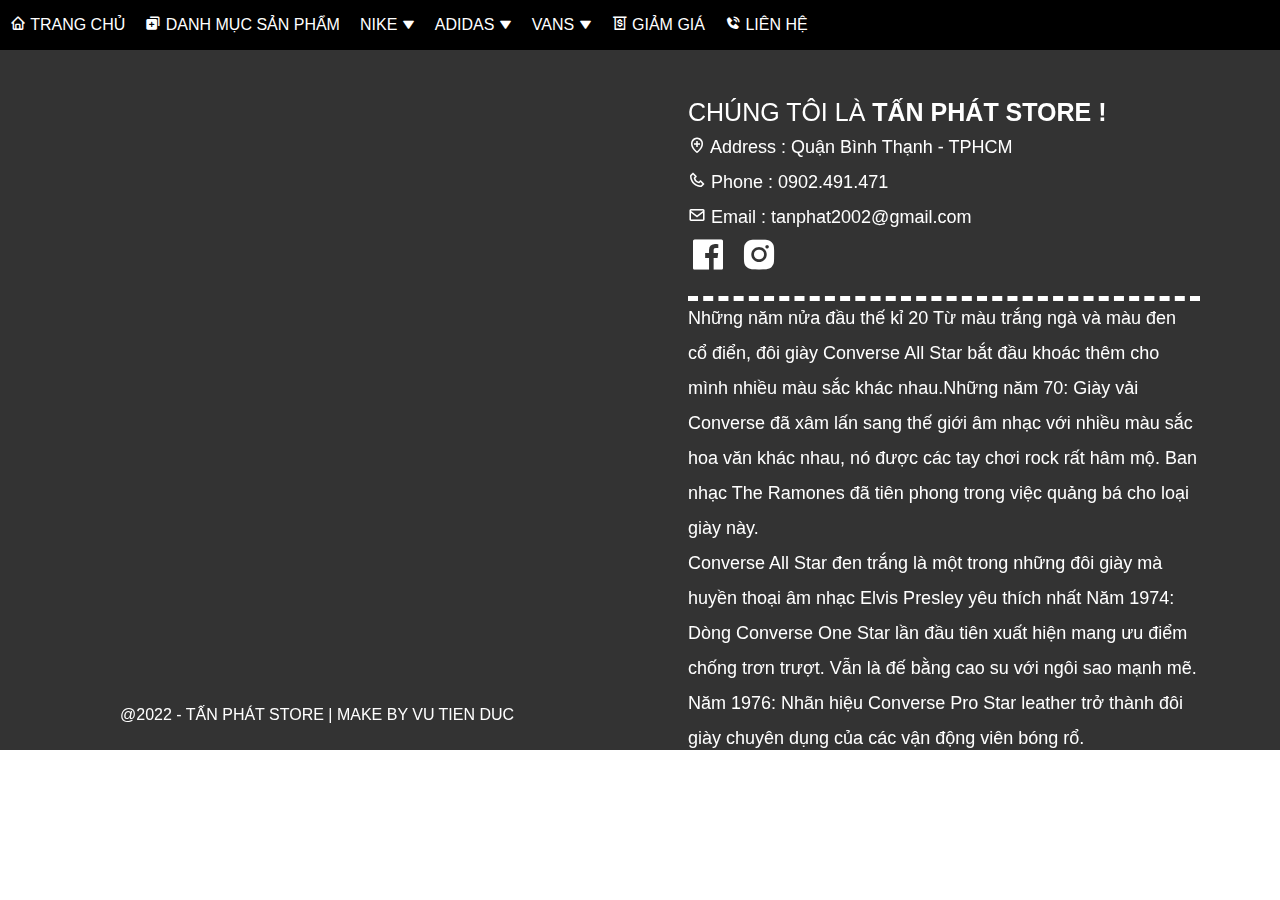
<file: infomation/info.html>
<!DOCTYPE html>
<html lang="en">

<head>
    <meta charset="UTF-8">
    <meta http-equiv="X-UA-Compatible" content="IE=edge">
    <meta name="viewport" content="width=device-width, initial-scale=1.0">
    <title>Tấn Phát Store</title>
    <link rel="stylesheet" href="../css/style.css">
    <link rel="stylesheet" href="../css/info.css">
    <link href='https://unpkg.com/boxicons@2.1.2/css/boxicons.min.css' rel='stylesheet'>
</head>

<body>
    <div class="wrapper">
        <div class="header" id="header">
            <ul class="nav" id="navbar">
                <li style="height: 50px;"><a href="../index.html"><i class='bx bx-home' ></i> TRANG CHỦ</a>
                    <div class="cate">
                        <i id="catemobile" class='bx bx-category'></i>
                    </div>
                </li>
                <li class="menu"><a href="#"><i class='bx bxs-duplicate' ></i> DANH MỤC SẢN PHẨM</a></li>
                <li class="menu"><a href="#">NIKE <i class='bx bxs-down-arrow' style="font-size: 13px;"></i></a></li>
                <li class="menu"><a href="#">ADIDAS <i class='bx bxs-down-arrow' style="font-size: 13px;"></i></a></li>
                <li class="menu"><a href="#">VANS <i class='bx bxs-down-arrow' style="font-size: 13px;"></i></a></li>
                <li class="menu"><a href="#"><i class='bx bx-money-withdraw'></i> GIẢM GIÁ</a></li>
                <li class="menu"><a href="#lienhe"><i class='bx bxs-phone-call' ></i> LIÊN HỆ</a></li>
            </ul>
            <div class="search">
                <i class='bx bx-search-alt-2'></i>
            </div>
        </div>
        <div class="content">

        </div>
        <div class="footer">
            <a name="lienhe"></a>
            <div class="footer-map">
                <iframe src="https://www.google.com/maps/embed?pb=!1m18!1m12!1m3!1d12871.60223241507!2d106.71229352900471!3d10.809419925276122!2m3!1f0!2f0!3f0!3m2!1i1024!2i768!4f13.1!3m3!1m2!1s0x317529a59b4cbacd%3A0xcf39000fa152d925!2zQsOqzIFuIFhlIE1pw6rMgG4gxJDDtG5nIC0gQ-G7lW5nIHPhu5EgNSAocmEp!5e0!3m2!1svi!2sus!4v1654262063188!5m2!1svi!2sus"
                    width="100%" height="100%" style="border:0;" allowfullscreen="" loading="lazy" referrerpolicy="no-referrer-when-downgrade"></iframe>
            </div>
            <div class="information">
                <p style="margin-top: 65px; font-size: 25px;">CHÚNG TÔI LÀ <b>TẤN PHÁT STORE !</b></p>
                <p><i class='bx bx-location-plus'></i> Address : Quận Bình Thạnh - TPHCM</p>
                <p><i class='bx bx-phone'></i> Phone : 0902.491.471</p>
                <p><i class='bx bx-envelope'></i> Email : tanphat2002@gmail.com</p>
                <div class="contact-icon">
                    <a href=""><i class='bx bxl-facebook-square' ></i></a>
                    <a href=""><i class='bx bxl-instagram-alt' ></i></a>
                </div>
                <div class="text-footer">
                    <p>Những năm nửa đầu thế kỉ 20 Từ màu trắng ngà và màu đen cổ điển, đôi giày Converse All Star bắt đầu khoác thêm cho mình nhiều màu sắc khác nhau.Những năm 70: Giày vải Converse đã xâm lấn sang thế giới âm nhạc với nhiều màu sắc hoa
                        văn khác nhau, nó được các tay chơi rock rất hâm mộ. Ban nhạc The Ramones đã tiên phong trong việc quảng bá cho loại giày này. </p>
                    <p> Converse All Star đen trắng là một trong những đôi giày mà huyền thoại âm nhạc Elvis Presley yêu thích nhất Năm 1974: Dòng Converse One Star lần đầu tiên xuất hiện mang ưu điểm chống trơn trượt. Vẫn là đế bằng cao su với ngôi sao mạnh
                        mẽ. Năm 1976: Nhãn hiệu Converse Pro Star leather trở thành đôi giày chuyên dụng của các vận động viên bóng rổ.</p>
                </div>

            </div>
        </div>
        <div class="copyright">
            <p>@2022 - TẤN PHÁT STORE | MAKE BY VU TIEN DUC</p>
        </div>
    </div>
    <script>
        var header = document.getElementById('navbar');
        var catemobile = document.getElementById('catemobile');
        var menu = document.getElementsByClassName('menu');
        catemobile.onclick = function() {
            var close = header.clientHeight === 50;
            if (close) {
                header.style.height = '800px';
            } else {
                header.style.height = '50px';
            }

        }

        menu.onclick = function() {
            if (close) {
                header.style.height = '800px';
            } else {
                header.style.height = '50px';
            }
        }
    </script>
</body>

</html>
</file>
<file: css/style.css>
@import url('https://fonts.googleapis.com/css2?family=Poppins:ital,wght@0,300;1,300;1,400&display=swap');
* {
    margin: 0;
    padding: 0;
}

body {
    font-family: Arial, Helvetica, sans-serif;
}

.wrapper {
    width: 100%;
}

.header {
    width: 100%;
    background-color: black;
    position: fixed;
    left: 0;
    right: 0;
    z-index: 1;
    height: 50px;
}

.nav {
    display: flex;
    justify-content: start;
    height: 50px;
    transition: 0.5s;
}

.nav li {
    line-height: 50px;
    padding: 0 10px;
    list-style: none;
    background-color: black;
}

.nav li a {
    color: white;
    text-decoration: none;
}

.search {
    line-height: 50px;
    font-size: 25px;
    font-weight: bold;
    float: right;
    transform: translate(-35px, -485px);
    cursor: pointer;
}

.search {
    color: white;
}

.content {
    width: 100%;
    margin-bottom: 30px;
}

.banner img {
    margin-top: 10px;
}

.banner-mini {
    width: 100%;
    display: flex;
    justify-content: space-around;
    margin-top: 30px;
    height: 550px;
}

.banner-item {
    width: 25%;
    height: 400px;
}

.content {
    transition: all 0.5s;
}

.new-arrivals {
    text-align: center;
}

.list-product {
    width: 75%;
    background-color: rgb(245, 244, 244);
    margin: auto;
    border-radius: 15px;
}

.list-product .row {
    display: flex;
    justify-content: space-around;
    flex-wrap: wrap;
}

.product {
    width: 22%;
    height: 360px;
    background-color: white;
    margin: 20px 0;
    border-radius: 15px;
    overflow: hidden;
    font-family: "poppins";
}

.icon {
    display: flex;
    justify-content: space-between;
    font-size: 25px;
}

.product .box {
    height: 20px;
}

.image {
    margin-top: 40px;
    transition: 0.5s;
    height: 150px;
}

.icon .info,
.icon .love {
    padding: 5px;
}

.title {
    height: 70px;
    margin-top: 10px;
}

.title,
.price {
    font-size: 20px;
    font-weight: bold;
    padding: 0 15px;
    transition: 0.5s;
}

.product:hover .image {
    transform: translate(10px, -70px) rotate(20deg);
}

.product:hover .title {
    transform: translate(0px, -70px);
}

.product:hover .price {
    transform: translate(-50px, -70px);
}

.size {
    display: flex;
    justify-content: start;
    font-weight: bold;
    margin-left: 15px;
    margin-top: 30px;
    transition: 0.5s;
}

.size p {
    font-size: 20px;
    margin-right: 10px;
}

.number-size {
    display: flex;
    justify-content: space-around;
}

.number {
    background-color: black;
    color: white;
    padding: 3px;
    border-radius: 5px;
    margin-right: 5px;
    cursor: pointer;
}

.product:hover .size {
    transform: translate(0px, -110px);
}

.product .action button {
    height: 35px;
    font-size: 17px;
    width: 45%;
    border-radius: 5px;
    border: none;
    background-color: black;
    color: white;
    cursor: pointer;
}

.product .action {
    transition: 0.5s;
    margin-top: 20px;
}

.product:hover .action {
    transform: translate(0px, -70px);
}

.number:hover {
    background-color: #ccc;
    color: black;
}

.info a,
.love a {
    color: black;
}

.action button:hover {
    background-color: orange;
}

.footer {
    transition: all 0.5s;
    width: 100%;
    height: 650px;
    background-color: #333;
    display: flex;
    justify-content: space-evenly;
    flex-wrap: wrap;
}

.footer-map {
    width: 35%;
    height: 90%;
}

iframe {
    margin-top: 65px;
}

.information {
    height: 90%;
    width: 40%;
    color: white;
    font-size: 18px;
    line-height: 35px;
}

.contact-icon {
    font-size: 40px;
    padding-bottom: 20px;
    border-bottom: 5px dashed white;
}

.contact-icon a {
    color: white;
}

.copyright {
    line-height: 70px;
    color: white;
    background-color: #333;
}

.copyright p {
    margin-left: 120px;
}

.title-shoe .tieudenew {
    margin: 20px 0;
    color: white;
    line-height: 50px;
    font-size: 20px;
    width: 300px;
    background-color: black;
    font-weight: bold;
    transform: translateY(22px);
}

.shoe {
    width: 100%;
    margin-bottom: 30px;
    border-bottom: 3px solid black;
}

.title-shoe {
    margin-bottom: 30px;
    margin-left: 100px;
    margin-right: 100px;
    margin-top: 40px;
}

.list-product-shoe {
    width: 75%;
    margin: auto;
    border-radius: 15px;
}

.list-product-shoe .row {
    display: flex;
    justify-content: start;
}

.list-product-shoe .product {
    width: 300px;
    height: 370px;
    border: 1px solid gray;
    background-color: white;
    margin: 20px 0;
    border-radius: 15px;
    overflow: hidden;
    font-family: "poppins";
}

.list-product-shoe .icon {
    display: flex;
    justify-content: space-between;
    font-size: 25px;
}

.list-product-shoe .product .box {
    height: 20px;
}

.list-product-shoe .image {
    margin-top: 40px;
    transition: 0.5s;
    height: 150px;
}

.list-product-shoe .icon .info,
.list-product-shoe .icon .love {
    padding: 5px;
}

.list-product-shoe .title {
    height: 70px;
    margin-top: 10px;
}

.list-product-shoe .title,
.list-product-shoe .price {
    font-size: 20px;
    font-weight: bold;
    padding: 0 15px;
    transition: 0.5s;
}

.list-product-shoe .product:hover .image {
    transform: translate(10px, -70px) rotate(20deg);
}

.list-product-shoe .product:hover .title {
    transform: translate(0px, -80px);
}

.list-product-shoe .product:hover .price {
    transform: translate(-50px, -90px);
}

.list-product-shoe .size {
    display: flex;
    justify-content: start;
    font-weight: bold;
    margin-left: 15px;
    margin-top: 30px;
    transition: 0.5s;
}

.list-product-shoe .size p {
    font-size: 20px;
    margin-right: 10px;
}

.list-product-shoe .number-size {
    display: flex;
    justify-content: space-around;
}

.list-product-shoe .number {
    background-color: black;
    color: white;
    padding: 3px;
    border-radius: 5px;
    margin-right: 5px;
    font-size: 100%;
    cursor: pointer;
}

.list-product-shoe .product:hover .size {
    transform: translate(0px, -110px);
}

.list-product-shoe .product .action button {
    height: 35px;
    font-size: 17px;
    width: 45%;
    border-radius: 5px;
    border: none;
    background-color: black;
    color: white;
    cursor: pointer;
}

.list-product-shoe .product .action {
    transition: 0.5s;
}

.list-product-shoe .product:hover .action {
    transform: translate(0px, -90px);
}

.list-product-shoe .number:hover {
    background-color: #ccc;
    color: black;
}

.list-product-shoe .info a,
.list-product-shoe .love a {
    color: black;
}

.list-product-shoe .action button:hover {
    background-color: orange;
}

.banner-product {
    margin-bottom: 30px;
    margin-left: 100px;
    margin-right: 100px;
    margin-top: -30px;
}

.nav-mobile {
    line-height: 50px;
    padding: 20px;
    background-color: black;
    width: 270px;
    list-style: none;
    color: white;
    margin-left: -310px;
    transition: 0.5s;
    font-size: 15px;
}

.nav-mobile li a {
    text-decoration: none;
    color: white;
}

.nav-mobile .li-special i {
    transform: translate(70px, 7px);
}

.cate {
    color: white;
    font-size: 30px;
    padding: 10px;
    display: none;
}

#catemobile {
    transition: 0.5s;
}

.brand {
    color: white;
    font-weight: bold;
    font-size: 18px;
    text-align: center;
    position: absolute;
    display: none;
    width: 50%;
    margin: auto;
    left: 0;
    right: 0;
    top: 15px;
}


/* table : width < 1024 px*/

@media only screen and (max-width: 63.9375em) {
    .nav {
        display: block;
        overflow: hidden;
    }
    .search {
        display: none;
    }
    .new-arrivals {
        margin-top: 0px;
    }
    .footer-map {
        height: 200px;
        width: 90%;
    }
    .information {
        width: 100%;
        padding: 30px;
    }
    .text-footer {
        display: none;
    }
    .nav {
        display: none;
    }
    .cate {
        display: block;
    }
    .nav-mobile {
        background-color: black;
        margin-top: -36px;
    }
    .brand {
        display: block;
    }
}


/* table : width >= 740px  and width < 1024 px*/

@media only screen and (min-width: 46.25em) and (max-width: 63.9375em) {
    .product {
        width: 250px;
    }
    .product .title {
        margin-top: 10px;
        height: 35px;
    }
    .product .price {
        margin-top: 30px;
    }
    .product:hover .title {
        transform: translate(-5px, -70px);
    }
    .product:hover .image {
        transform: translate(10px, -80px) rotate(20deg);
    }
    .product:hover .size {
        transform: translate(-5px, -110px);
    }
    .product:hover .price {
        transform: translate(0px, -70px);
    }
    .product:hover .action {
        transform: translate(0px, -70px);
    }
    .banner-mini {
        height: 300px;
    }
    .information {
        height: 800px;
    }
    .copyright {
        height: 50px;
        transform: translateY(-130px);
        line-height: 40px;
    }
    .copyright p {
        margin-left: 25px;
    }
}

@media only screen and (max-width: 46.1875em) {
    .item1 {
        display: none;
    }
    .banner-item {
        width: 45%;
    }
    .product {
        width: 185px;
        height: 320px;
    }
    .title {
        font-size: 15px;
        margin-top: -30px;
    }
    .price {
        font-size: 15px;
    }
    .size p {
        font-size: 12px;
    }
    .number {
        padding: 0px;
    }
    .product:hover .title {
        transform: translate(0px, -60px);
    }
    .product:hover .price {
        transform: translate(0px, -65px);
    }
    .product:hover .action {
        transform: translate(0px, -65px);
    }
    .product .action button {
        width: 44%;
        height: 35px;
        text-align: center;
        font-size: 11px;
    }
    .list-product {
        width: 100%;
    }
    .tieudenew {
        margin: -40px;
    }
    .title-shoe {
        margin: auto;
    }
    .banner-mini {
        height: 280px;
    }
    .banner {
        transform: translateY(30px);
    }
    .copyright {
        height: 50px;
        margin-top: -60px;
        line-height: 40px;
    }
    .copyright p {
        margin-left: 5px;
        font-size: 14px;
        text-align: center;
    }
    .information {
        height: 400px;
        margin: -20px 0;
        font-size: 15px;
    }
}
</file>
<file: css/info.css>
.header {
    margin-top: -30px;
}
</file>
